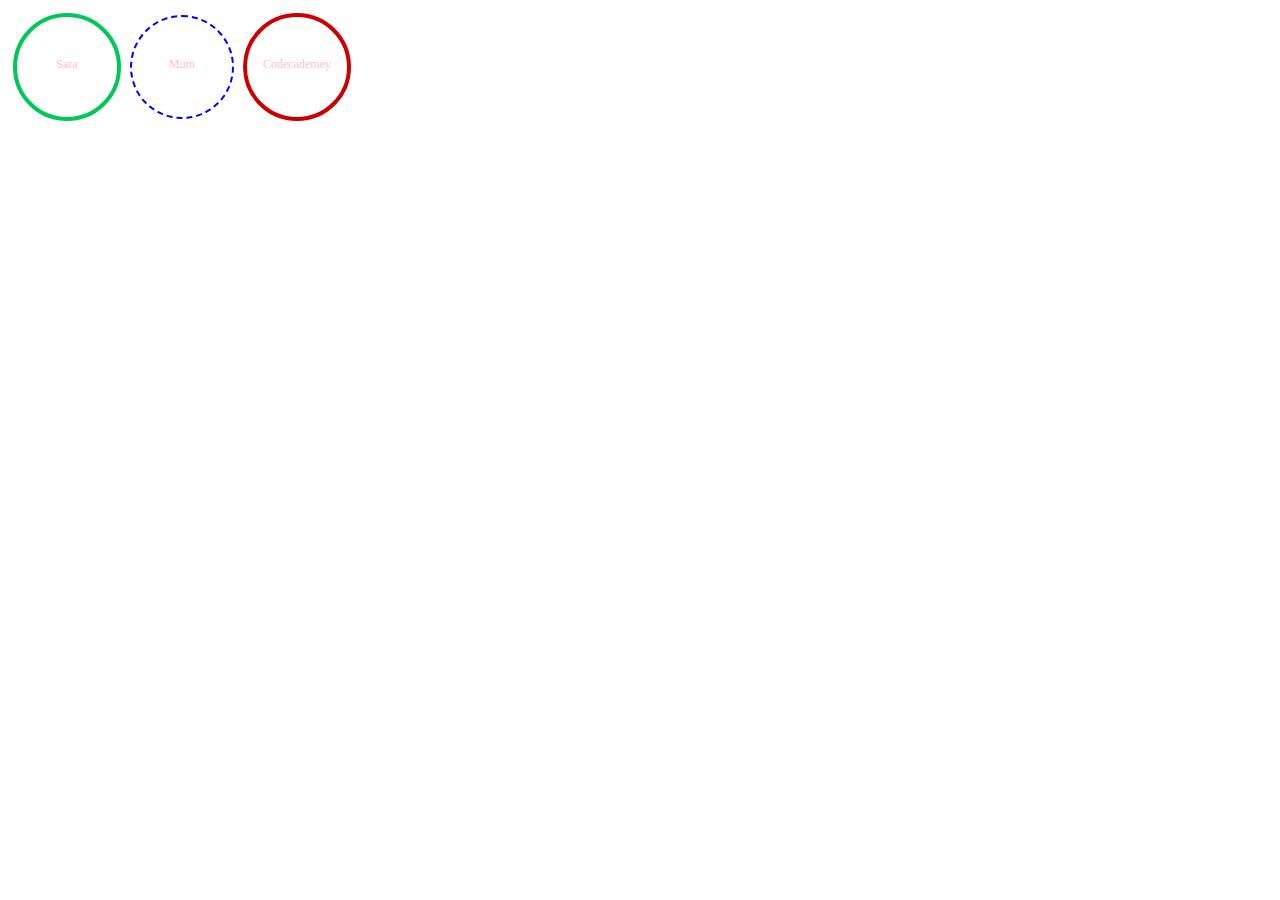
<file: project5.html>
<!DOCTYPE html>
<html>
	<head>
		<link type="text/css" rel="stylesheet" href="/stylesheet5.css"/>
		<title>My Social Network</title>
	</head>
	<body>
		<!--Add your HTML below!-->
		<div class="friend"id="best_friend"><p>Sara</p></div>
		<div class="family"><p>Mum</p></div>
		<div class="enemy"id="archnemesis"><p>Codecademey</p</div>
	</body>
</html>
</file>
<file: stylesheet5.css>
/*Add your CSS below!*/

div {
	display: inline-block;
	margin-left: 5px;
	height:100px;
	width:100px;
	border-radius:100%;
	border:2px solid black;
	margin-left: 5px;
	margin-top: 5px;
	text-align: center;
}

div p {
	position: relative;
	margin-top: 40px;
	font-size: 12px;
	color: pink;
}
}
.friend {
    border:2px dashed #008000;
}
.family {
    border:2px dashed #0000FF;
}
.enemy {
    border:2px dashed #FF0000;
}
#best_friend {
    border:4px solid #00C957;
}
#archnemesis {
    border:4px solid #CC0000;
}
</file>
